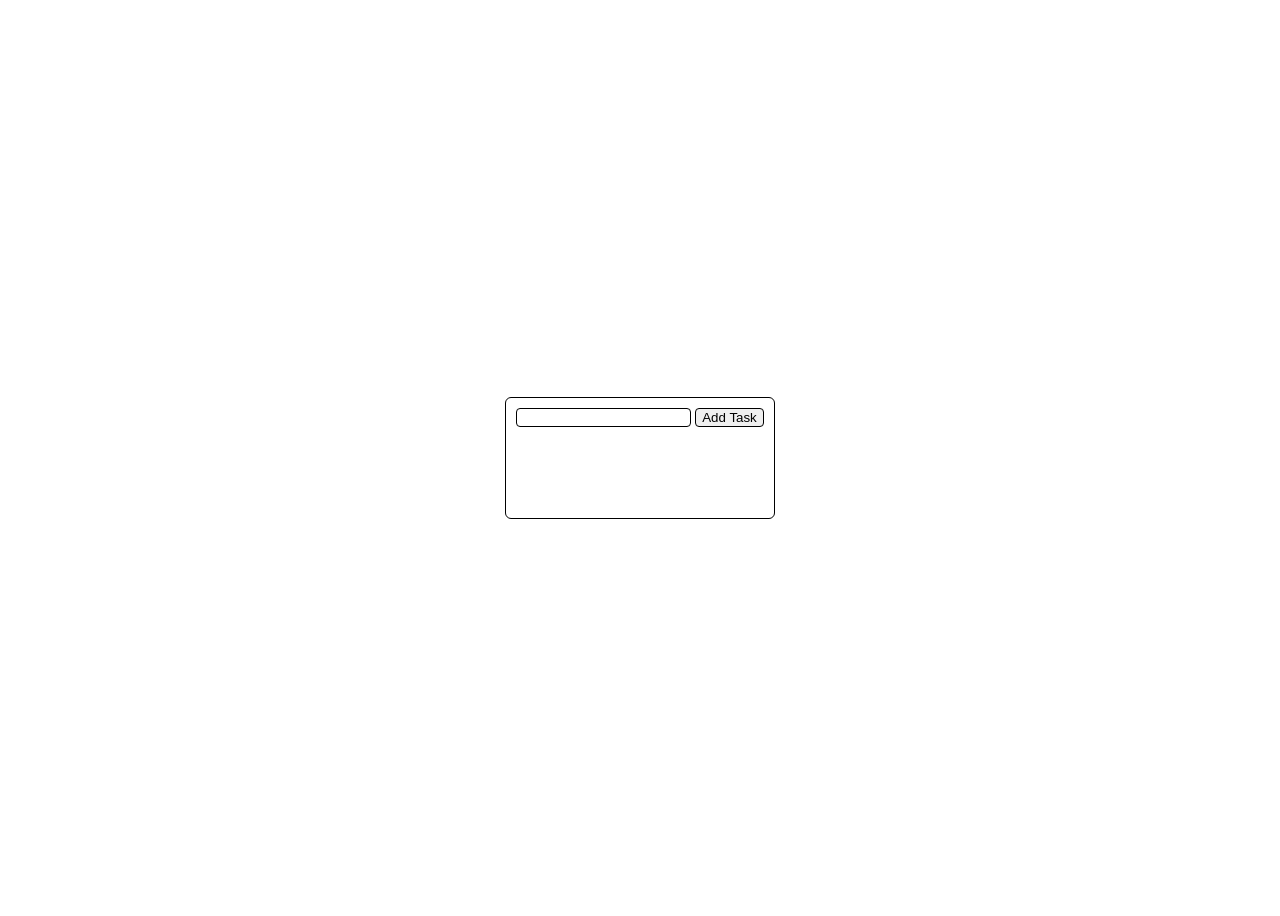
<file: todo/index.html>
<!DOCTYPE html>
<html>
    <head>
        <meta charset="UTF-8">
        <meta name="viewport" content="width=device-width, initial-scale=1.0">

        <title>Todo</title>
        <link rel="stylesheet" href="index.css">
    </head>
    <body>
        <div class="main">
            <div class="todoContainer">
                <div class="inputBox">
                <input id='inputTxt' type="text"/>
                <button id="addTaksBttn">Add Task</button>
                </div>
                <div id="todoList">
                    <ul id="todoUL">

                    </ul>
                </div>
            </div>
        </div>
    </body>
    <script src="index.js"></script>
</html>
</file>
<file: todo/index.css>
.main{
    width: 100%;
    height: 100vh;
    display: flex;
}
.todoContainer{
border: solid 1px;
border-radius: 6px;
width: fit-content;
margin: auto;
height: 100px;
padding: 10px;
}
input{
    border: solid 1px;
    border-radius: 4px;
}
button{
    border:solid 1px;
    border-radius: 4px;
}
#todoList{
    height: 80px;
    overflow-y: auto;

}
ul{
    padding: 0px;
}
li{
    list-style: none;
    width: 100%;
    display: flex;
    justify-content: space-between;
}
.actionBttns{
    display: flex;
    gap: 2px;
    
}
</file>
